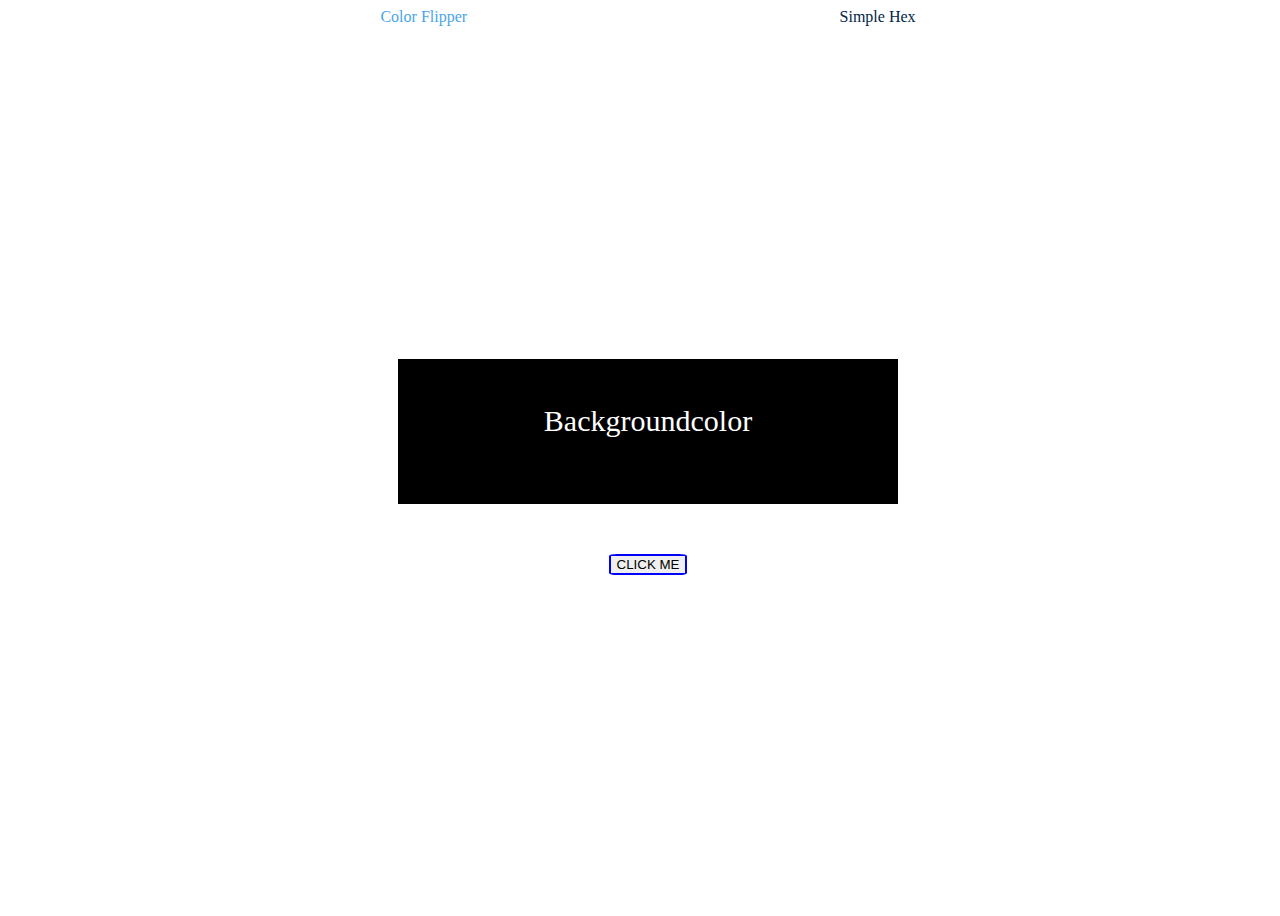
<file: colorFlipper/index.html>
<!DOCTYPE html>
<html lang="en">
  <head>
    <meta charset="UTF-8" />
    <meta http-equiv="X-UA-Compatible" content="IE=edge" />
    <meta name="viewport" content="width=device-width, initial-scale=1.0" />
    <link rel="stylesheet" href="style.css" />
    <title>Color Flipper</title>
  </head>
  <body>
    <div class="header">
      <div>Color Flipper</div>
      <div>Simple Hex</div>
    </div>
    <div class="screen">
      <div class="color">Backgroundcolor</div>
      <button type="submit">CLICK ME</button>
    </div>

    <script src="index.js"></script>
  </body>
</html>
</file>
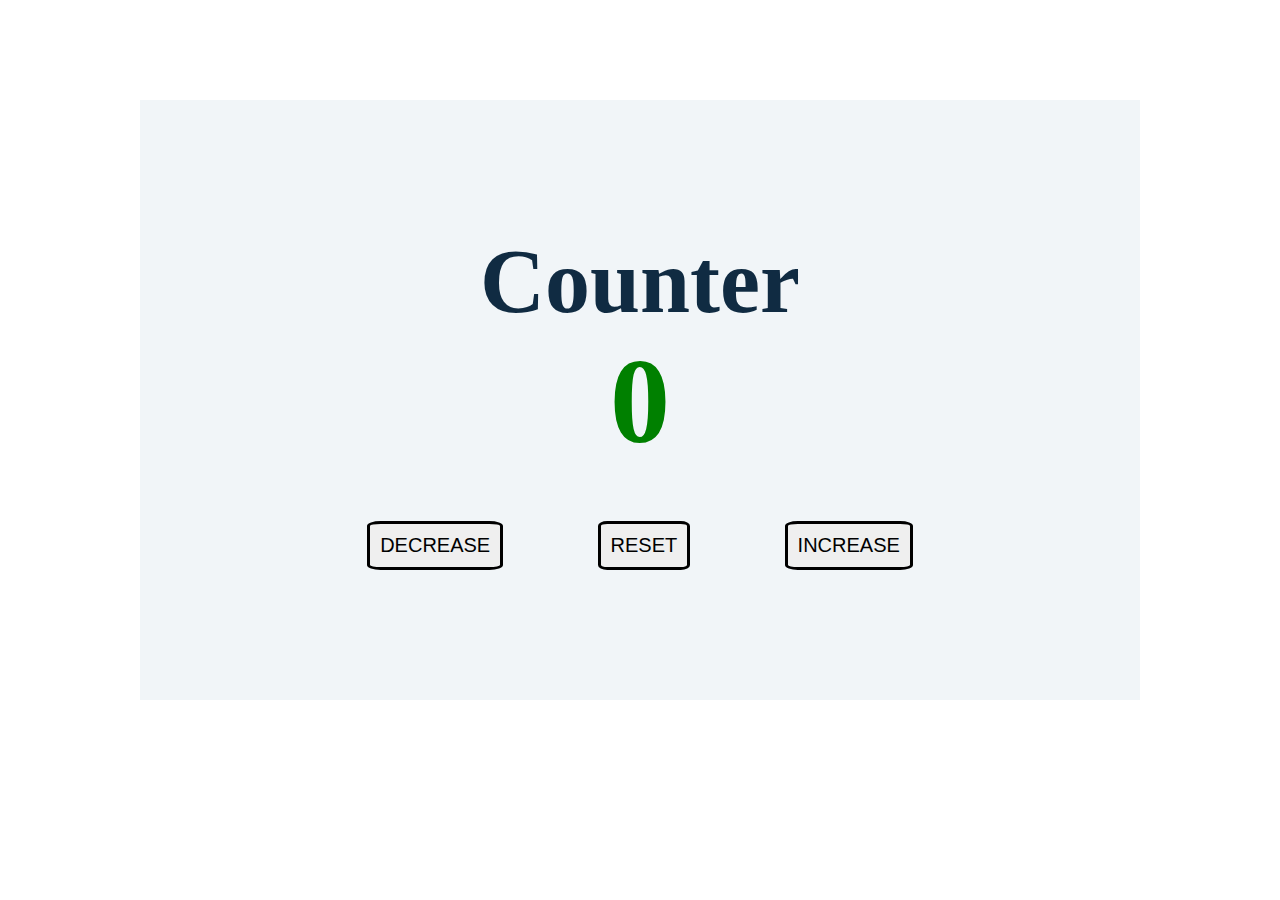
<file: counter/index.html>
<!DOCTYPE html>
<html lang="en">
  <head>
    <meta charset="UTF-8" />
    <meta http-equiv="X-UA-Compatible" content="IE=edge" />
    <meta name="viewport" content="width=device-width, initial-scale=1.0" />
    <link rel="stylesheet" href="style.css" />
    <title>Counter</title>
  </head>
  <body>
    <div class="display">
      <span class="title">Counter</span>
      <div class="result">0</div>
      <div class="buttons">
        <button class="decrease">DECREASE</button>
        <button class="reset">RESET</button>
        <button class="increase">INCREASE</button>
      </div>
    </div>
    <script src="counter.js"></script>
  </body>
</html>
</file>
<file: colorFlipper/style.css>
body {
  display: flex;
  flex-direction: column;
  justify-content: center;
  align-items: center;
  width: 100vw;
  height: 100vh;
}

.header {
  display: flex;
  justify-content: space-evenly;
  width: 100vw;
}

.header :nth-child(1) {
  color: #4aa5e9;
}

.header :nth-child(2) {
  color: #002648;
}

.screen {
  display: flex;
  flex-direction: column;
  justify-content: center;
  align-items: center;
  width: 1000px;
  height: 1000px;
}

.color {
  width: 500px;
  height: 100px;
  background-color: black;
  color: white;
  font-size: 30px;
  text-align: center;
  padding-top: 45px;
}

button {
  border: 2px solid blue;
  border-radius: 10%;
  margin-top: 50px;
}
</file>
<file: counter/style.css>
body {
  display: flex;
  justify-content: center;
  align-items: center;
  margin-top: 100px;
}

.display {
  display: flex;
  flex-direction: column;
  justify-content: center;
  align-items: center;
  width: 1000px;
  height: 600px;
  background-color: #f1f5f8;
}

.title {
  font-size: 90px;
  font-weight: 700;
  color: #102b42;
}

.result {
  font-size: 120px;
  font-weight: 900;
  color: #008000;
}

.buttons {
  display: flex;
  flex-direction: row;
  justify-content: space-around;
  width: 50vw;
}

.buttons * {
  font-size: 20px;
  margin-top: 50px;
  border-radius: 10%;
  padding: 10px;
  border: 3px solid;
}

.buttons *:hover {
  border: 3px solid blue;
}
</file>
